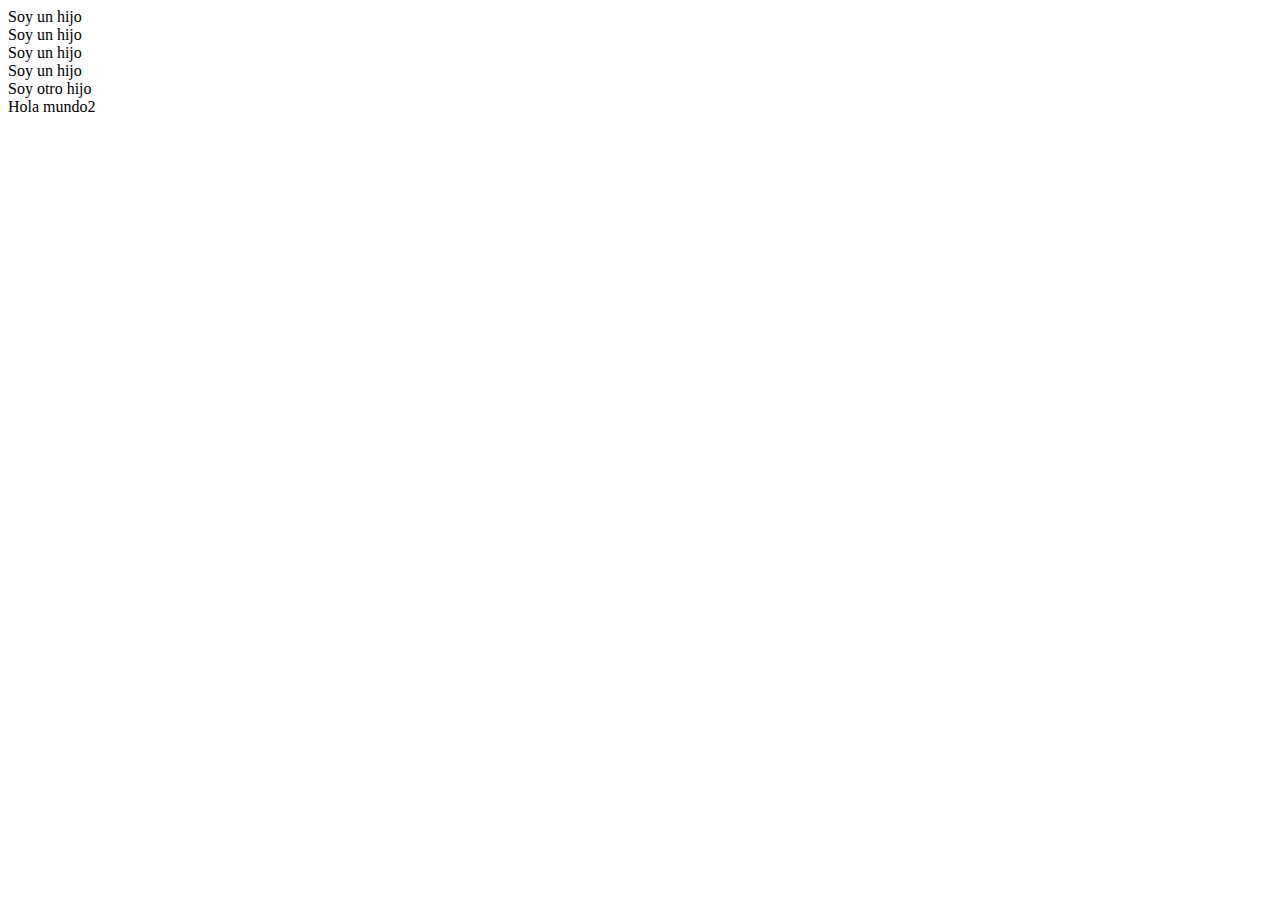
<file: before_after.html>
<!DOCTYPE html>
<html lang="en">
<head>
    <meta charset="UTF-8">
    <meta name="viewport" content="width=device-width, initial-scale=1.0">
    <title>Document</title>
    <style>
        .elemento div {
            display: inline-block;
            }
        .element::before {
       content: 'Hola pseudo elemento';
       color: brown;     
        }
    </style>
</head>
<body>
    <div class="elemento"></div>
    <div>Soy un hijo</div>
    <div class="elemento"></div>
    <div>Soy un hijo</div> 
    <div class="elemento"></div>
    <div>Soy un hijo</div> 
    <div class="elemento"></div>
    <div>Soy un hijo</div>
    <div>Soy otro hijo</div>
    <div class= "elemento2">
        Hola mundo2
    </div>
</body>
</html>
</file>
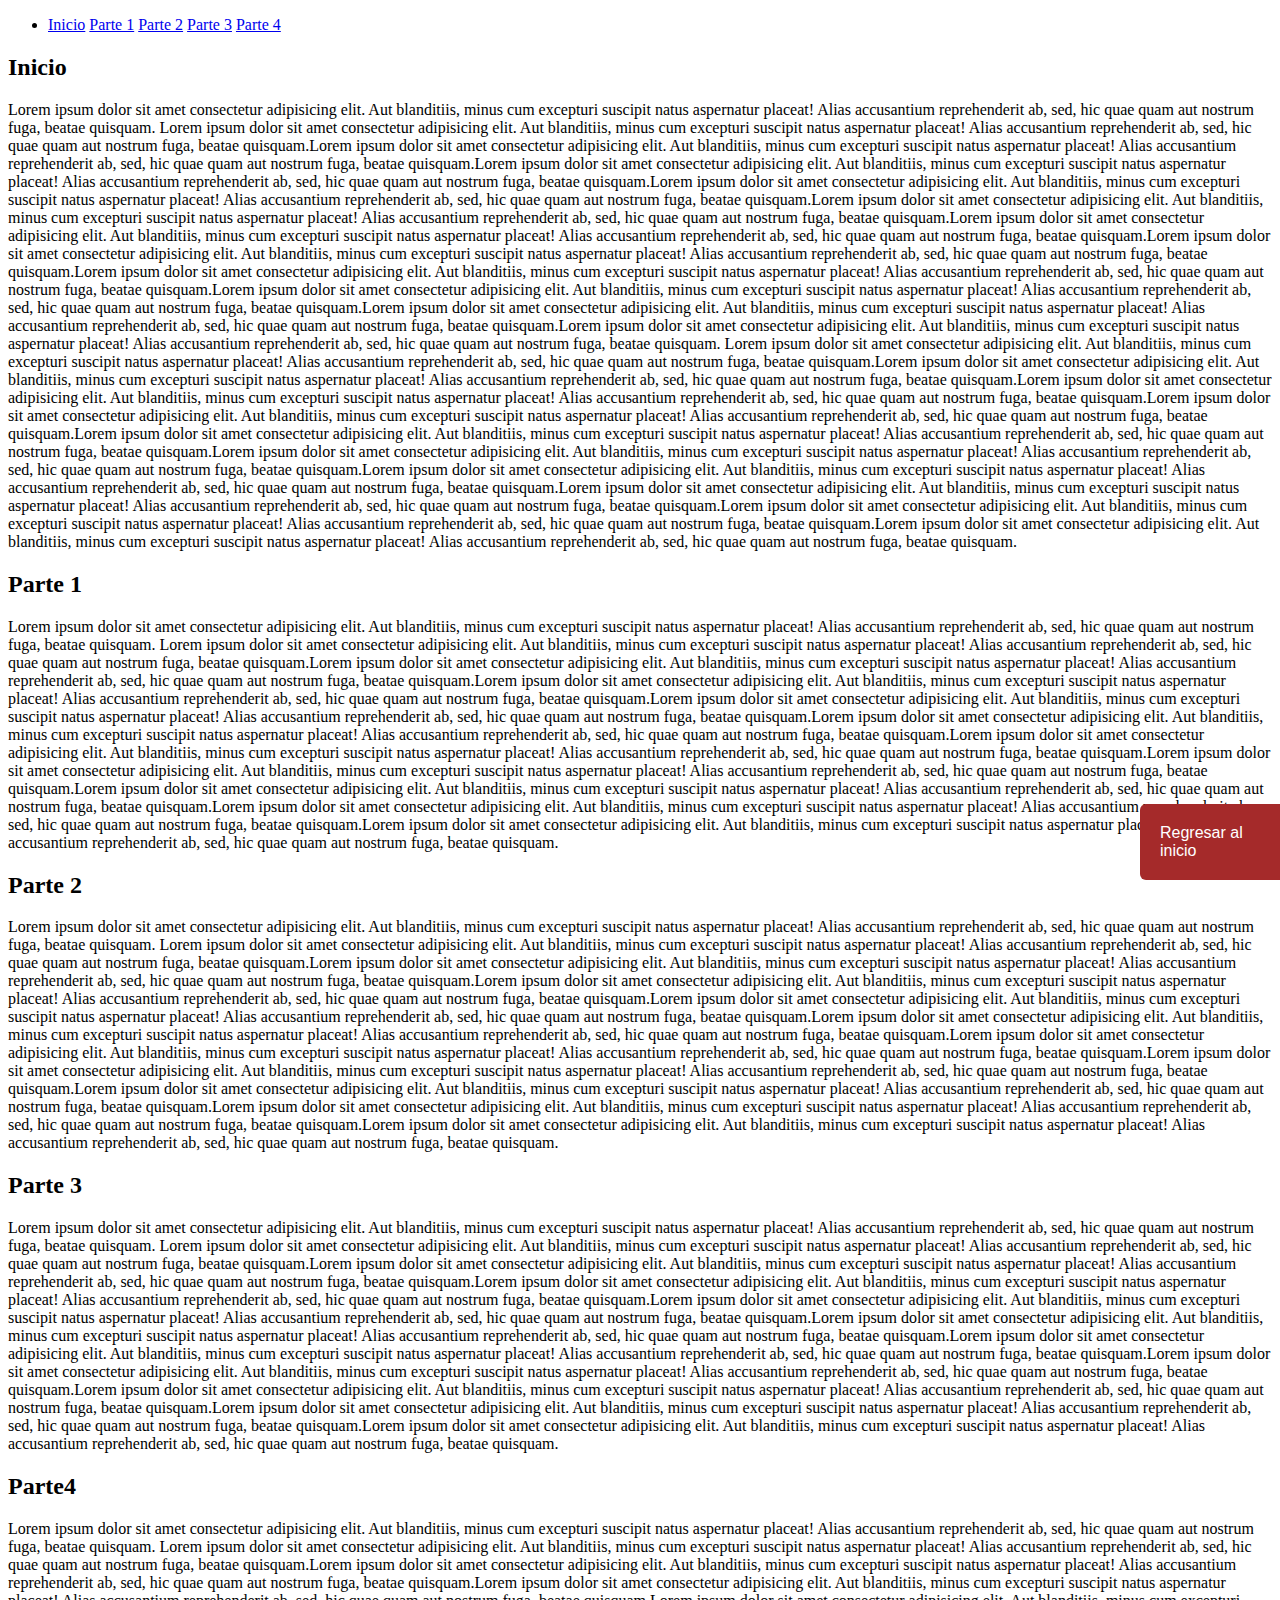
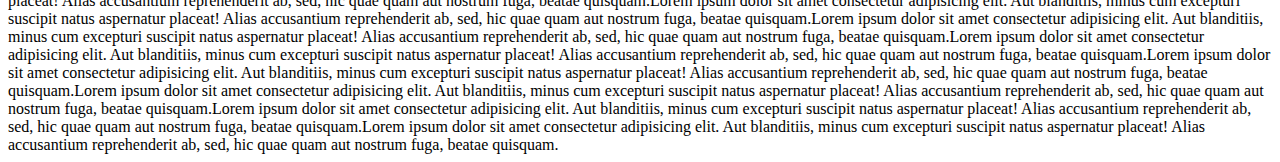
<file: scroll_to.html>
<!DOCTYPE html>
<html lang="en">
<head>
    <meta charset="UTF-8">
    <meta name="viewport" content="width=device-width, initial-scale=1.0">
    <title>Document</title>
    <style>
        .scroll-top {
            position: fixed;
            bottom: 20px;
            right: 0;
            display: block;
            width: 100px;
            padding: 20px;
            background-color: brown;
            color: white;
            text-decoration: none;
            border-top-left-radius: 6px;
            border-bottom-left-radius: 6px;
            font-family: Arial, Helvetica, sans-serif;
            
        }
    </style>
</head>
<body>
    <a class="scroll-top" href="#Inicio">
        Regresar al inicio
    </a>
   <ul>
       <li>
           <a href="#Inicio">Inicio</a>
           <a href="#Parte1">Parte 1</a>
           <a href="#Parte2">Parte 2</a>
           <a href="#Parte3">Parte 3</a>
           <a href="#Parte4">Parte 4</a>
       </li>
   </ul> 
   <div id="Inicio">
       <h2>Inicio</h1>
        Lorem ipsum dolor sit amet consectetur adipisicing elit. Aut blanditiis, minus cum excepturi suscipit natus aspernatur placeat! Alias accusantium reprehenderit ab, sed, hic quae quam aut nostrum fuga, beatae quisquam.
        Lorem ipsum dolor sit amet consectetur adipisicing elit. Aut blanditiis, minus cum excepturi suscipit natus aspernatur placeat! Alias accusantium reprehenderit ab, sed, hic quae quam aut nostrum fuga, beatae quisquam.Lorem ipsum dolor sit amet consectetur adipisicing elit. Aut blanditiis, minus cum excepturi suscipit natus aspernatur placeat! Alias accusantium reprehenderit ab, sed, hic quae quam aut nostrum fuga, beatae quisquam.Lorem ipsum dolor sit amet consectetur adipisicing elit. Aut blanditiis, minus cum excepturi suscipit natus aspernatur placeat! Alias accusantium reprehenderit ab, sed, hic quae quam aut nostrum fuga, beatae quisquam.Lorem ipsum dolor sit amet consectetur adipisicing elit. Aut blanditiis, minus cum excepturi suscipit natus aspernatur placeat! Alias accusantium reprehenderit ab, sed, hic quae quam aut nostrum fuga, beatae quisquam.Lorem ipsum dolor sit amet consectetur adipisicing elit. Aut blanditiis, minus cum excepturi suscipit natus aspernatur placeat! Alias accusantium reprehenderit ab, sed, hic quae quam aut nostrum fuga, beatae quisquam.Lorem ipsum dolor sit amet consectetur adipisicing elit. Aut blanditiis, minus cum excepturi suscipit natus aspernatur placeat! Alias accusantium reprehenderit ab, sed, hic quae quam aut nostrum fuga, beatae quisquam.Lorem ipsum dolor sit amet consectetur adipisicing elit. Aut blanditiis, minus cum excepturi suscipit natus aspernatur placeat! Alias accusantium reprehenderit ab, sed, hic quae quam aut nostrum fuga, beatae quisquam.Lorem ipsum dolor sit amet consectetur adipisicing elit. Aut blanditiis, minus cum excepturi suscipit natus aspernatur placeat! Alias accusantium reprehenderit ab, sed, hic quae quam aut nostrum fuga, beatae quisquam.Lorem ipsum dolor sit amet consectetur adipisicing elit. Aut blanditiis, minus cum excepturi suscipit natus aspernatur placeat! Alias accusantium reprehenderit ab, sed, hic quae quam aut nostrum fuga, beatae quisquam.Lorem ipsum dolor sit amet consectetur adipisicing elit. Aut blanditiis, minus cum excepturi suscipit natus aspernatur placeat! Alias accusantium reprehenderit ab, sed, hic quae quam aut nostrum fuga, beatae quisquam.Lorem ipsum dolor sit amet consectetur adipisicing elit. Aut blanditiis, minus cum excepturi suscipit natus aspernatur placeat! Alias accusantium reprehenderit ab, sed, hic quae quam aut nostrum fuga, beatae quisquam.
        Lorem ipsum dolor sit amet consectetur adipisicing elit. Aut blanditiis, minus cum excepturi suscipit natus aspernatur placeat! Alias accusantium reprehenderit ab, sed, hic quae quam aut nostrum fuga, beatae quisquam.Lorem ipsum dolor sit amet consectetur adipisicing elit. Aut blanditiis, minus cum excepturi suscipit natus aspernatur placeat! Alias accusantium reprehenderit ab, sed, hic quae quam aut nostrum fuga, beatae quisquam.Lorem ipsum dolor sit amet consectetur adipisicing elit. Aut blanditiis, minus cum excepturi suscipit natus aspernatur placeat! Alias accusantium reprehenderit ab, sed, hic quae quam aut nostrum fuga, beatae quisquam.Lorem ipsum dolor sit amet consectetur adipisicing elit. Aut blanditiis, minus cum excepturi suscipit natus aspernatur placeat! Alias accusantium reprehenderit ab, sed, hic quae quam aut nostrum fuga, beatae quisquam.Lorem ipsum dolor sit amet consectetur adipisicing elit. Aut blanditiis, minus cum excepturi suscipit natus aspernatur placeat! Alias accusantium reprehenderit ab, sed, hic quae quam aut nostrum fuga, beatae quisquam.Lorem ipsum dolor sit amet consectetur adipisicing elit. Aut blanditiis, minus cum excepturi suscipit natus aspernatur placeat! Alias accusantium reprehenderit ab, sed, hic quae quam aut nostrum fuga, beatae quisquam.Lorem ipsum dolor sit amet consectetur adipisicing elit. Aut blanditiis, minus cum excepturi suscipit natus aspernatur placeat! Alias accusantium reprehenderit ab, sed, hic quae quam aut nostrum fuga, beatae quisquam.Lorem ipsum dolor sit amet consectetur adipisicing elit. Aut blanditiis, minus cum excepturi suscipit natus aspernatur placeat! Alias accusantium reprehenderit ab, sed, hic quae quam aut nostrum fuga, beatae quisquam.Lorem ipsum dolor sit amet consectetur adipisicing elit. Aut blanditiis, minus cum excepturi suscipit natus aspernatur placeat! Alias accusantium reprehenderit ab, sed, hic quae quam aut nostrum fuga, beatae quisquam.Lorem ipsum dolor sit amet consectetur adipisicing elit. Aut blanditiis, minus cum excepturi suscipit natus aspernatur placeat! Alias accusantium reprehenderit ab, sed, hic quae quam aut nostrum fuga, beatae quisquam.

   </div id="Parte1">
   <div>
    <h2>Parte 1</h1>
     Lorem ipsum dolor sit amet consectetur adipisicing elit. Aut blanditiis, minus cum excepturi suscipit natus aspernatur placeat! Alias accusantium reprehenderit ab, sed, hic quae quam aut nostrum fuga, beatae quisquam.
     Lorem ipsum dolor sit amet consectetur adipisicing elit. Aut blanditiis, minus cum excepturi suscipit natus aspernatur placeat! Alias accusantium reprehenderit ab, sed, hic quae quam aut nostrum fuga, beatae quisquam.Lorem ipsum dolor sit amet consectetur adipisicing elit. Aut blanditiis, minus cum excepturi suscipit natus aspernatur placeat! Alias accusantium reprehenderit ab, sed, hic quae quam aut nostrum fuga, beatae quisquam.Lorem ipsum dolor sit amet consectetur adipisicing elit. Aut blanditiis, minus cum excepturi suscipit natus aspernatur placeat! Alias accusantium reprehenderit ab, sed, hic quae quam aut nostrum fuga, beatae quisquam.Lorem ipsum dolor sit amet consectetur adipisicing elit. Aut blanditiis, minus cum excepturi suscipit natus aspernatur placeat! Alias accusantium reprehenderit ab, sed, hic quae quam aut nostrum fuga, beatae quisquam.Lorem ipsum dolor sit amet consectetur adipisicing elit. Aut blanditiis, minus cum excepturi suscipit natus aspernatur placeat! Alias accusantium reprehenderit ab, sed, hic quae quam aut nostrum fuga, beatae quisquam.Lorem ipsum dolor sit amet consectetur adipisicing elit. Aut blanditiis, minus cum excepturi suscipit natus aspernatur placeat! Alias accusantium reprehenderit ab, sed, hic quae quam aut nostrum fuga, beatae quisquam.Lorem ipsum dolor sit amet consectetur adipisicing elit. Aut blanditiis, minus cum excepturi suscipit natus aspernatur placeat! Alias accusantium reprehenderit ab, sed, hic quae quam aut nostrum fuga, beatae quisquam.Lorem ipsum dolor sit amet consectetur adipisicing elit. Aut blanditiis, minus cum excepturi suscipit natus aspernatur placeat! Alias accusantium reprehenderit ab, sed, hic quae quam aut nostrum fuga, beatae quisquam.Lorem ipsum dolor sit amet consectetur adipisicing elit. Aut blanditiis, minus cum excepturi suscipit natus aspernatur placeat! Alias accusantium reprehenderit ab, sed, hic quae quam aut nostrum fuga, beatae quisquam.Lorem ipsum dolor sit amet consectetur adipisicing elit. Aut blanditiis, minus cum excepturi suscipit natus aspernatur placeat! Alias accusantium reprehenderit ab, sed, hic quae quam aut nostrum fuga, beatae quisquam.
</div>
   <div id="Parte2">
    <h2>Parte 2</h1>
     Lorem ipsum dolor sit amet consectetur adipisicing elit. Aut blanditiis, minus cum excepturi suscipit natus aspernatur placeat! Alias accusantium reprehenderit ab, sed, hic quae quam aut nostrum fuga, beatae quisquam.
     Lorem ipsum dolor sit amet consectetur adipisicing elit. Aut blanditiis, minus cum excepturi suscipit natus aspernatur placeat! Alias accusantium reprehenderit ab, sed, hic quae quam aut nostrum fuga, beatae quisquam.Lorem ipsum dolor sit amet consectetur adipisicing elit. Aut blanditiis, minus cum excepturi suscipit natus aspernatur placeat! Alias accusantium reprehenderit ab, sed, hic quae quam aut nostrum fuga, beatae quisquam.Lorem ipsum dolor sit amet consectetur adipisicing elit. Aut blanditiis, minus cum excepturi suscipit natus aspernatur placeat! Alias accusantium reprehenderit ab, sed, hic quae quam aut nostrum fuga, beatae quisquam.Lorem ipsum dolor sit amet consectetur adipisicing elit. Aut blanditiis, minus cum excepturi suscipit natus aspernatur placeat! Alias accusantium reprehenderit ab, sed, hic quae quam aut nostrum fuga, beatae quisquam.Lorem ipsum dolor sit amet consectetur adipisicing elit. Aut blanditiis, minus cum excepturi suscipit natus aspernatur placeat! Alias accusantium reprehenderit ab, sed, hic quae quam aut nostrum fuga, beatae quisquam.Lorem ipsum dolor sit amet consectetur adipisicing elit. Aut blanditiis, minus cum excepturi suscipit natus aspernatur placeat! Alias accusantium reprehenderit ab, sed, hic quae quam aut nostrum fuga, beatae quisquam.Lorem ipsum dolor sit amet consectetur adipisicing elit. Aut blanditiis, minus cum excepturi suscipit natus aspernatur placeat! Alias accusantium reprehenderit ab, sed, hic quae quam aut nostrum fuga, beatae quisquam.Lorem ipsum dolor sit amet consectetur adipisicing elit. Aut blanditiis, minus cum excepturi suscipit natus aspernatur placeat! Alias accusantium reprehenderit ab, sed, hic quae quam aut nostrum fuga, beatae quisquam.Lorem ipsum dolor sit amet consectetur adipisicing elit. Aut blanditiis, minus cum excepturi suscipit natus aspernatur placeat! Alias accusantium reprehenderit ab, sed, hic quae quam aut nostrum fuga, beatae quisquam.Lorem ipsum dolor sit amet consectetur adipisicing elit. Aut blanditiis, minus cum excepturi suscipit natus aspernatur placeat! Alias accusantium reprehenderit ab, sed, hic quae quam aut nostrum fuga, beatae quisquam.
</div>
<div id="Parte3">
    <h2>Parte 3</h1>
     Lorem ipsum dolor sit amet consectetur adipisicing elit. Aut blanditiis, minus cum excepturi suscipit natus aspernatur placeat! Alias accusantium reprehenderit ab, sed, hic quae quam aut nostrum fuga, beatae quisquam.
     Lorem ipsum dolor sit amet consectetur adipisicing elit. Aut blanditiis, minus cum excepturi suscipit natus aspernatur placeat! Alias accusantium reprehenderit ab, sed, hic quae quam aut nostrum fuga, beatae quisquam.Lorem ipsum dolor sit amet consectetur adipisicing elit. Aut blanditiis, minus cum excepturi suscipit natus aspernatur placeat! Alias accusantium reprehenderit ab, sed, hic quae quam aut nostrum fuga, beatae quisquam.Lorem ipsum dolor sit amet consectetur adipisicing elit. Aut blanditiis, minus cum excepturi suscipit natus aspernatur placeat! Alias accusantium reprehenderit ab, sed, hic quae quam aut nostrum fuga, beatae quisquam.Lorem ipsum dolor sit amet consectetur adipisicing elit. Aut blanditiis, minus cum excepturi suscipit natus aspernatur placeat! Alias accusantium reprehenderit ab, sed, hic quae quam aut nostrum fuga, beatae quisquam.Lorem ipsum dolor sit amet consectetur adipisicing elit. Aut blanditiis, minus cum excepturi suscipit natus aspernatur placeat! Alias accusantium reprehenderit ab, sed, hic quae quam aut nostrum fuga, beatae quisquam.Lorem ipsum dolor sit amet consectetur adipisicing elit. Aut blanditiis, minus cum excepturi suscipit natus aspernatur placeat! Alias accusantium reprehenderit ab, sed, hic quae quam aut nostrum fuga, beatae quisquam.Lorem ipsum dolor sit amet consectetur adipisicing elit. Aut blanditiis, minus cum excepturi suscipit natus aspernatur placeat! Alias accusantium reprehenderit ab, sed, hic quae quam aut nostrum fuga, beatae quisquam.Lorem ipsum dolor sit amet consectetur adipisicing elit. Aut blanditiis, minus cum excepturi suscipit natus aspernatur placeat! Alias accusantium reprehenderit ab, sed, hic quae quam aut nostrum fuga, beatae quisquam.Lorem ipsum dolor sit amet consectetur adipisicing elit. Aut blanditiis, minus cum excepturi suscipit natus aspernatur placeat! Alias accusantium reprehenderit ab, sed, hic quae quam aut nostrum fuga, beatae quisquam.Lorem ipsum dolor sit amet consectetur adipisicing elit. Aut blanditiis, minus cum excepturi suscipit natus aspernatur placeat! Alias accusantium reprehenderit ab, sed, hic quae quam aut nostrum fuga, beatae quisquam.
</div>
<div id="Parte4">
    <h2>Parte4</h1>
     Lorem ipsum dolor sit amet consectetur adipisicing elit. Aut blanditiis, minus cum excepturi suscipit natus aspernatur placeat! Alias accusantium reprehenderit ab, sed, hic quae quam aut nostrum fuga, beatae quisquam.
     Lorem ipsum dolor sit amet consectetur adipisicing elit. Aut blanditiis, minus cum excepturi suscipit natus aspernatur placeat! Alias accusantium reprehenderit ab, sed, hic quae quam aut nostrum fuga, beatae quisquam.Lorem ipsum dolor sit amet consectetur adipisicing elit. Aut blanditiis, minus cum excepturi suscipit natus aspernatur placeat! Alias accusantium reprehenderit ab, sed, hic quae quam aut nostrum fuga, beatae quisquam.Lorem ipsum dolor sit amet consectetur adipisicing elit. Aut blanditiis, minus cum excepturi suscipit natus aspernatur placeat! Alias accusantium reprehenderit ab, sed, hic quae quam aut nostrum fuga, beatae quisquam.Lorem ipsum dolor sit amet consectetur adipisicing elit. Aut blanditiis, minus cum excepturi suscipit natus aspernatur placeat! Alias accusantium reprehenderit ab, sed, hic quae quam aut nostrum fuga, beatae quisquam.Lorem ipsum dolor sit amet consectetur adipisicing elit. Aut blanditiis, minus cum excepturi suscipit natus aspernatur placeat! Alias accusantium reprehenderit ab, sed, hic quae quam aut nostrum fuga, beatae quisquam.Lorem ipsum dolor sit amet consectetur adipisicing elit. Aut blanditiis, minus cum excepturi suscipit natus aspernatur placeat! Alias accusantium reprehenderit ab, sed, hic quae quam aut nostrum fuga, beatae quisquam.Lorem ipsum dolor sit amet consectetur adipisicing elit. Aut blanditiis, minus cum excepturi suscipit natus aspernatur placeat! Alias accusantium reprehenderit ab, sed, hic quae quam aut nostrum fuga, beatae quisquam.Lorem ipsum dolor sit amet consectetur adipisicing elit. Aut blanditiis, minus cum excepturi suscipit natus aspernatur placeat! Alias accusantium reprehenderit ab, sed, hic quae quam aut nostrum fuga, beatae quisquam.Lorem ipsum dolor sit amet consectetur adipisicing elit. Aut blanditiis, minus cum excepturi suscipit natus aspernatur placeat! Alias accusantium reprehenderit ab, sed, hic quae quam aut nostrum fuga, beatae quisquam.Lorem ipsum dolor sit amet consectetur adipisicing elit. Aut blanditiis, minus cum excepturi suscipit natus aspernatur placeat! Alias accusantium reprehenderit ab, sed, hic quae quam aut nostrum fuga, beatae quisquam.
</div>
</body>
</html>
</file>
